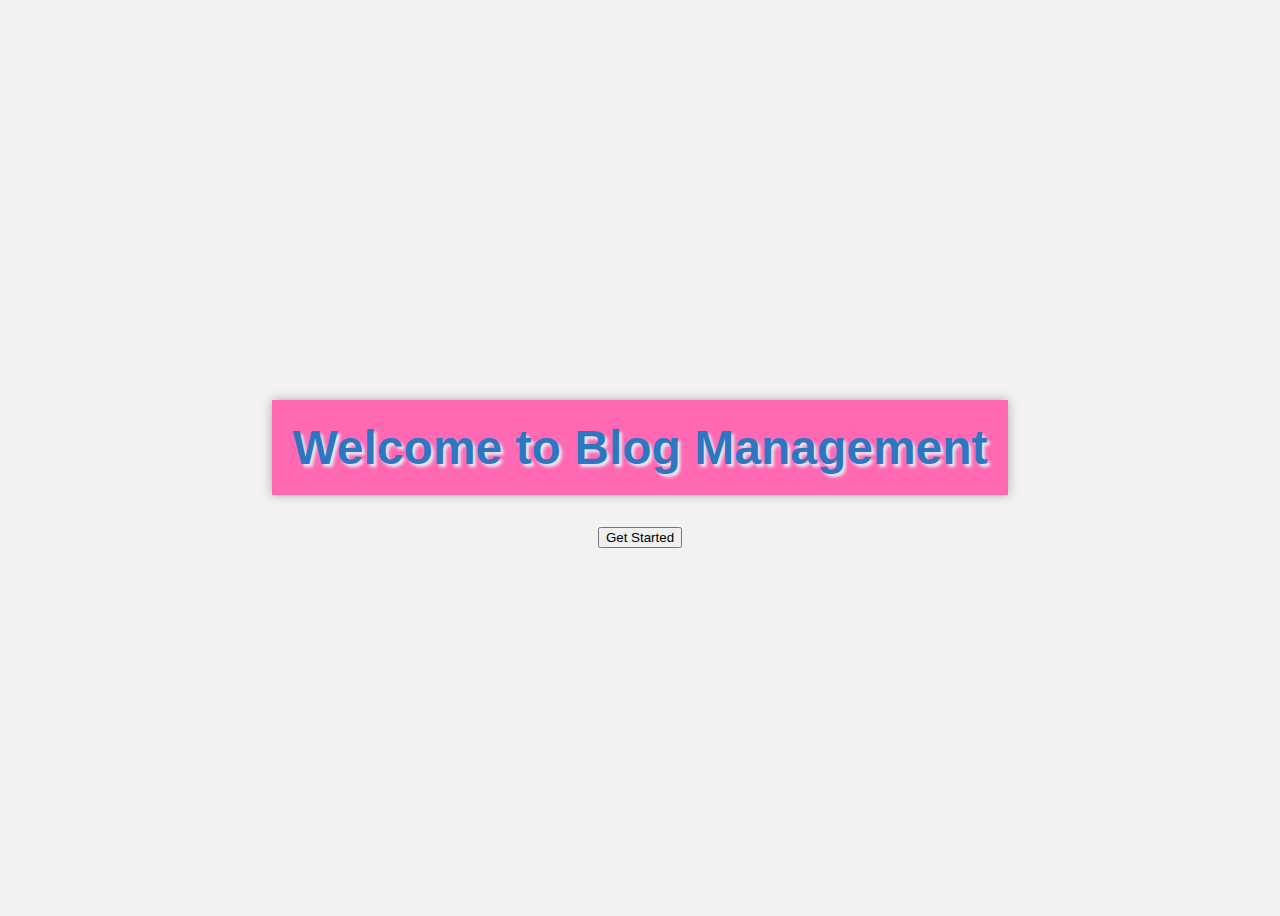
<file: src/app/home/home.component.html>
<!-- Login page coded with style -->
<!DOCTYPE html>
<html>
<head>
    <style>
        body {
            background-color: #f2f2f2;
            font-family: Arial, sans-serif;
        }
        
        .welcome-container {
            display: flex;
            flex-direction: column;
            align-items: center;
            justify-content: center;
            height: 100vh;
        }
        
        .welcome-text {
            font-size: 48px;
            font-weight: bold;
            text-align: center;
            color: #2e77c0;
            text-shadow: 3px 3px 3px rgb(233, 233, 241);
            background-color: #ff69b4;
            padding: 20px;
            box-shadow: 0 0 10px rgba(0, 0, 0, 0.3);
            animation: typing 7s steps(40) infinite;
            overflow: hidden;
            white-space: nowrap;
        }
        
        @keyframes typing {
            from {
                width: 0;
            }
            to {
                width: 100%;
            }
        }
    </style>
</head>
<!-- Home animation is done -->
<body>
    <div class="welcome-container">
    <h1 class="welcome-text" (click)="redirectToUserList()">Welcome to Blog Management</h1>
    <button (click)="redirectToUserList()">Get Started <i class="fa-solid fa-right-to-bracket fa-beat-fade"></i></button>
</div>
</body>
</html>
</file>
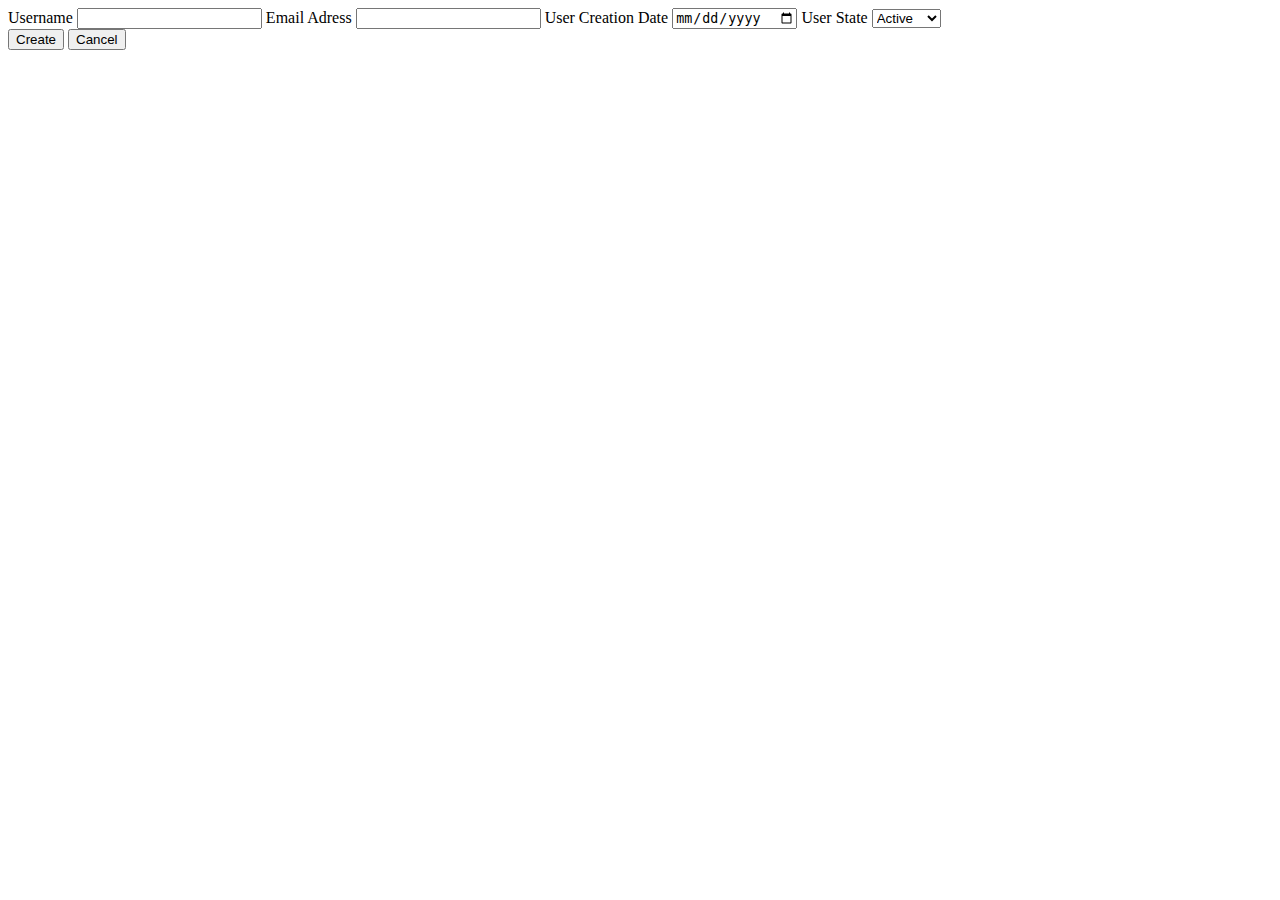
<file: src/app/user/user-add/user-add.component.html>
<body class="useradd-page">
<form>
    <label for="username">Username</label>
    <input type="text" [(ngModel)]="user.username" name="username">
    <label for="email">Email Adress</label>
    <input type="text" [(ngModel)]="user.email" name="email">
    <label for="creationDate">User Creation Date</label>
    <input type="date" [(ngModel)]="user.creationDate" name="creationDate">
    <label for="userState">User State</label>
    <select [(ngModel)]="user.isActive" name="userState">
        <option [value]="true">Active</option>
        <option [value]="false">Passive</option>
    </select>
    <div>
        <button type="button" (click)="handleCreateClick()">Create</button>
        <button type="button" (click)="handleCancelClick()">Cancel</button>
    </div>
</form>
</body>
</file>
